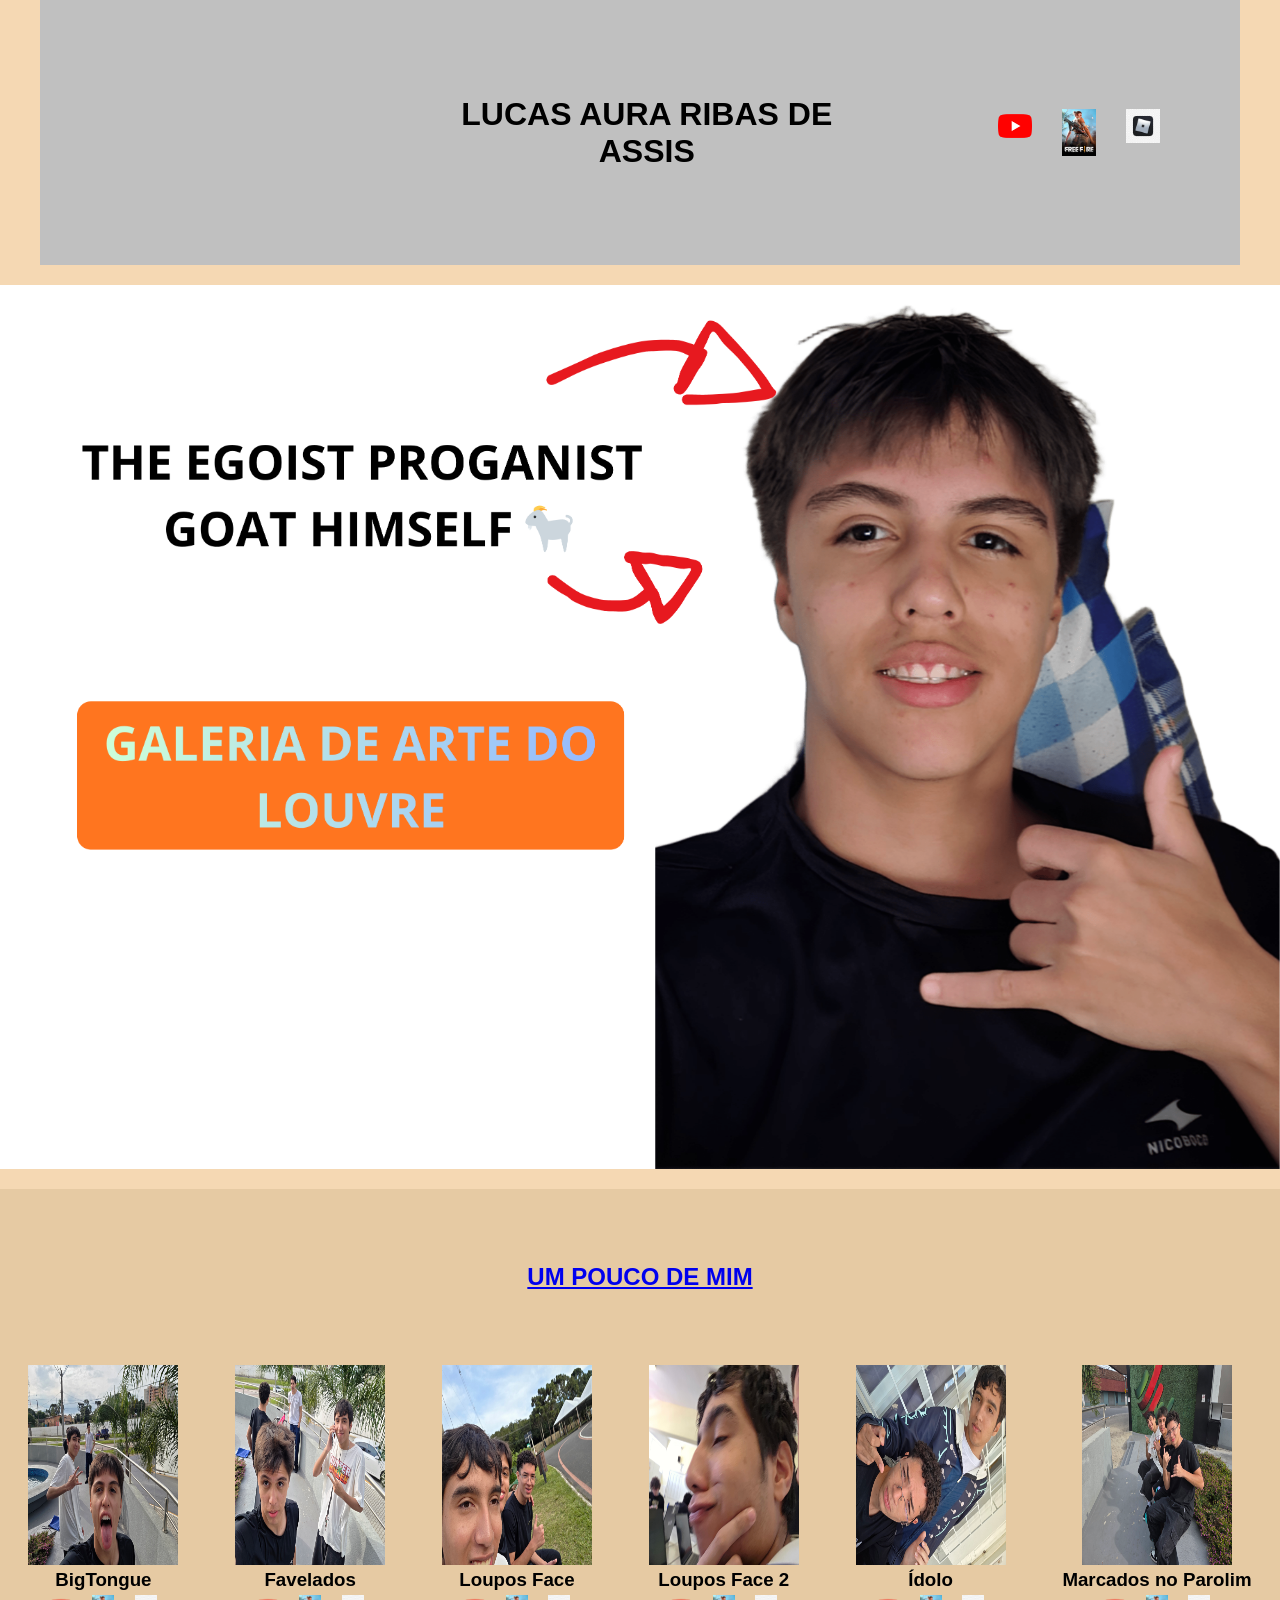
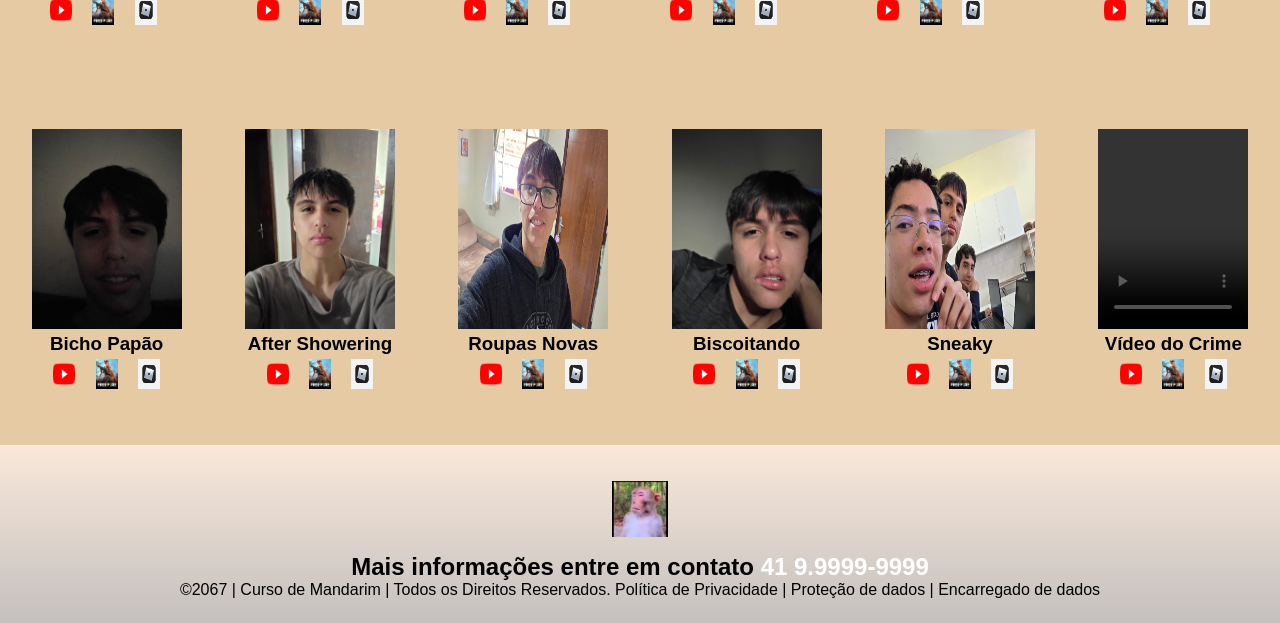
<file: index.html>
<!DOCTYPE html>
<html lang="pt-br">
<head>
<meta charset="UTF-8">
<meta name="viewport" content="width=device-width, initial-scale=1.0">
<title>Home</title>
<link rel="stylesheet" href="style.css">
<link rel="icon" href="mamaco.jpg">
</head>
<body>






<!--header é a parte do cabeçalho do site, é o topo da página-->

<header class="cabecalho-itens">


<iframe src="https://www.google.com/maps/embed?pb=!1m14!1m8!1m3!1d2738.2382920857344!2d-49.34977443507438!3d-25.546256133327773!3m2!1i1024!2i768!4f13.1!3m3!1m2!1s0x94dcfd7108d6a999%3A0x711b214028d6761c!2s498%20-%20Pra%C3%A7a%20Alberto%20Markovicz!5e0!3m2!1sen!2sbr!4v1782326432107!5m2!1sen!2sbr"
width="300" 
height="225" 
style="border:0;" 
allowfullscreen="" 
loading="lazy"
referrerpolicy="strict-origin-when-cross-origin"></iframe>





<h1 class="titulo_site">LUCAS AURA RIBAS DE ASSIS</h1>


<div class="sociais">
<img class="sociais" src="youtube.png" alt="Logo do YouTube">
<img class="sociais" src="freefire.png" alt="Free Fire">
<img class="sociais" src="roblox.png" alt="Conta do ROblox">
</div>

</header>





<!--Seção banner 1 é a parte do paragrafo 1 da página-->
<section class="banner1">
<img class="escola-image" src="banner.png" alt="Banner do Site">
</section>







<!--Seção estudantes é a parte do paragrafo 2 da página -- "Meninos"-->
<!--altere em "src="estudante_menino_1.png" para src"nome da imagem do menino em
todos abaixo-->
<!--altere em "src="site_school.png" para src"nome da logo em todos abaixo-->
<!--para aumentar os alunos copie a div no edidor que corresponda desde a foto
até os icones abaixo - dúvidas chame o professor-->
<section class="estudante">
<a href="somename.html"
target="_blank">
    <h1 class="estudante_titulo">UM POUCO DE MIM</h1>
</a>
<p> </p>





<div class="estudantes_todos">
<div class="fotos">
<img class="galeria-img" src="bigto.jpg" alt="linguona">
<h3 class="lable">BigTongue</h3>
<a href="https://cursos.alura.com.br/dashboard">






<p> </p>
<img class="estudante-icone" src="youtube.png" alt="Logo do YouTube"></a>
<img class="estudante-icone" src="freefire.png" alt="Free Fire">
<img class="estudante-icone" src="roblox.png" alt="Meu Perfil do Roblox">
</div>






<div class="fotos">
<img class="galeria-img" src="crias_da_favela.jpg" alt="marcados no parolim">
<h3 class="lable">Favelados</h3>
<a href="https://cursos.alura.com.br/dashboard">






    
<p> </p>
<img class="estudante-icone" src="youtube.png" alt="Logo do YouTube"></a>
<img class="estudante-icone" src="freefire.png" alt="Free Fire">
<img class="estudante-icone" src="roblox.png" alt="Meu Perfil do Roblox">
</div>









<div class="fotos">
<img class="galeria-img" src="louispark.jpg" alt="loupos1">
<h3 class="lable">Loupos Face</h3>
<a href="https://cursos.alura.com.br/dashboard">






<p> </p>
<img class="estudante-icone" src="youtube.png" alt="loupos2"></a>
<img class="estudante-icone" src="freefire.png" alt="Free Fire">
<img class="estudante-icone" src="roblox.png" alt="Meu Perfil do Roblox">
</div>







<div class="fotos">
<img class="galeria-img" src="louispp.jpg" alt="loupos2">
<h3 class="lable">Loupos Face 2</h3>
<a href="https://cursos.alura.com.br/dashboard">
<p> </p>







<img class="estudante-icone" src="youtube.png" alt="Logo do YouTube"></a>
<img class="estudante-icone" src="freefire.png" alt="Free Fire">
<img class="estudante-icone" src="roblox.png" alt="Meu Perfil do Roblox">
</div>






<div class="fotos">
<img class="galeria-img" src="dedomeio.jpg" alt="Loupos e macaquinho">
<h3 class="lable">Ídolo</h3>
<a href="https://cursos.alura.com.br/dashboard">
<p> </p>






<img class="estudante-icone" src="youtube.png" alt="Logo do YouTube"></a>
<img class="estudante-icone" src="freefire.png" alt="Free Fire">
<img class="estudante-icone" src="roblox.png" alt="Meu Perfil do Roblox">
</div>







<div class="fotos">
<img class="galeria-img" src="molhado.jpg" alt="Tropa do Arvoredo">
<h3 class="lable">Marcados no Parolim</h3>
<a href="https://cursos.alura.com.br/dashboard">
<p> </p>







<img class="estudante-icone" src="youtube.png" alt="Logo do YouTube"></a>
<img class="estudante-icone" src="freefire.png" alt="Free Fire">
<img class="estudante-icone" src="roblox.png" alt="Meu Perfil do Roblox">
</div>
</div>
</section>











<!--Seção estudantes é a parte do paragrafo 3 da página -- "Meninas"-->
<!--altere em "src="estudante_menina_1.png" para src"nome da imagem do menina em
todas abaixo-->
<!--altere em "src="site_school.png" para src"nome da logo em todos abaixo-->
<section class="estudante">
<div class="estudantes_todos">
<div class="fotos">
<img class="galeria-img" src="noescuro.jpg" alt="bicho papao">





<h3 class="lable">Bicho Papão</h3>
<a href="https://cursos.alura.com.br/dashboard">
<p> </p>
<img class="estudante-icone" src="youtube.png" alt="Logo do YouTube"></a>
<img class="estudante-icone" src="freefire.png" alt="Free Fire">
<img class="estudante-icone" src="roblox.png" alt="Meu Perfil do Roblox">
</div>





<div class="fotos">
<img class="galeria-img" src="molhadinha.jpg" alt="Foto da
turma do 1CDS do ano de 2023">
<h3 class="lable">After Showering</h3>
<a href="https://cursos.alura.com.br/dashboard">







<p> </p>
<img class="estudante-icone" src="youtube.png" alt="Logo do YouTube"></a>
<img class="estudante-icone" src="freefire.png" alt="Free Fire">
<img class="estudante-icone" src="roblox.png" alt="Meu Perfil do Roblox">
</div>






<div class="fotos">
<img class="galeria-img" src="roupas.jpg" alt="Foto da
turma do 1CDS do ano de 2023">
<h3 class="lable">Roupas Novas</h3>
<a href="https://cursos.alura.com.br/dashboard">
<p> </p>
<img class="estudante-icone" src="youtube.png" alt="Logo do YouTube"></a>
<img class="estudante-icone" src="freefire.png" alt="Free Fire">
<img class="estudante-icone" src="roblox.png" alt="Meu Perfil do Roblox">
</div>




<div class="fotos">
<img class="galeria-img" src="biscoitando.jpg" alt="bibiscoitandi">
<h3 class="lable">Biscoitando</h3>
<a href="https://cursos.alura.com.br/dashboard">
<p> </p>
<img class="estudante-icone" src="youtube.png" alt="Logo do YouTube"></a>
<img class="estudante-icone" src="freefire.png" alt="Free Fire">
<img class="estudante-icone" src="roblox.png" alt="Meu Perfil do Roblox">
</div>



<div class="fotos">
<img class="galeria-img" src="vitorpp.jpg" alt="Davi de Costas">
<h3 class="lable">Sneaky</h3>
<a href="https://cursos.alura.com.br/dashboard">
<p> </p>
<img class="estudante-icone" src="youtube.png" alt="Logo do YouTube"></a>
<img class="estudante-icone" src="freefire.png" alt="Free Fire">
<img class="estudante-icone" src="roblox.png" alt="Meu Perfil do Roblox">
</div>



<div class="fotos">
<video class="videos" controls width="150px" type="video/mp4" autoplay loop muted inl>
    <source src="seila.mp4">
</video>
<h3 class="lable">Vídeo do Crime</h3>
<a href="https://cursos.alura.com.br/dashboard">
<p> </p>
<img class="estudante-icone" src="youtube.png" alt="Logo do YouTube"></a>
<img class="estudante-icone" src="freefire.png" alt="Free Fire">
<img class="estudante-icone" src="roblox.png" alt="Meu Perfil do Roblox">
</div>
</div>
</section>









<!--Seção rodapé é a parte final da paragrafo 3 da página-->
<footer class="escola">
<img class="logo_rodape" src="mamaco.jpg" alt="Logo">
<h2 class="escola-título">Mais informações entre em contato<a class="link"










href="https://wa.me/5541999999999"> 41 9.9999-9999 </a></h2>
<p></p>
<p>©2067 | Curso de Mandarim | Todos os Direitos Reservados.
Política de Privacidade | Proteção de dados | Encarregado de dados</p>
<p> </p>
</footer>
</body>
</html>
</file>
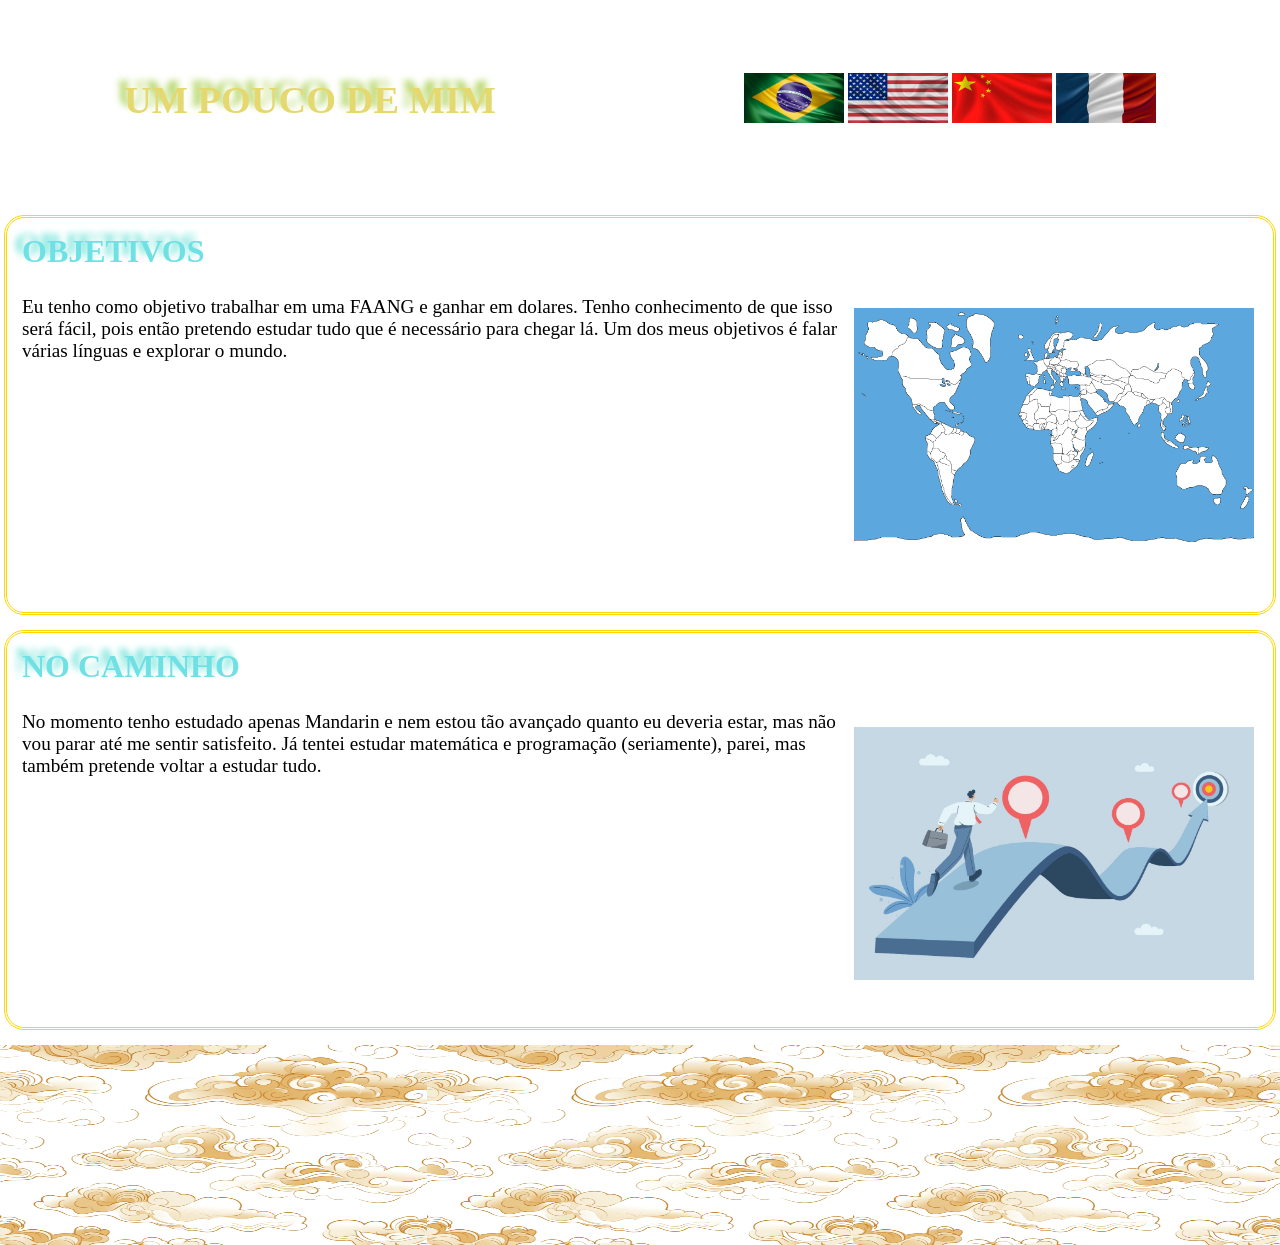
<file: somename.html>
<!DOCTYPE html>
<html lang="en">
<head>
    <meta charset="UTF-8">
    <meta name="viewport" content="width=device-width, initial-scale=1.0">
    <title>AboutMyself</title>
    <link rel="stylesheet" href="anyname.css">
    <link rel="icon" href="PeakThragg.gif">
</head>
<body>
    <header>
        <div id="box1">
            <h1 id="hh1"><big>UM POUCO DE MIM</big></h1>

            <div id="flags">
                <img class="bandeiras" src="brasil.png">
                <img class="bandeiras" src="usa.png">
                <img class="bandeiras" src="china.png">
                <img class="bandeiras" src="franca.png">
            </div>


        </div>
    </header>


<div class="main">
        <h1>OBJETIVOS</h1>

        <div class="content-row">
            <div class="left">
                <p><big>Eu tenho como objetivo trabalhar em uma FAANG e ganhar em dolares. Tenho conhecimento de que isso será fácil, pois então pretendo estudar tudo que é necessário para chegar lá. Um dos meus objetivos é falar várias línguas e explorar o mundo.</big></p>
            </div>

            <div class="right">
                <img class="mainim" src="worldmap.png">
            </div>
        </div>
    </div>

    <div class="main">
        <h1>NO CAMINHO</h1>

        <div class="content-row">
            <div class="left">
                  <p><big>No momento tenho estudado apenas Mandarin e nem estou tão avançado quanto eu deveria estar, mas não vou parar até me sentir satisfeito. Já tentei estudar matemática e programação (seriamente), parei, mas também pretende voltar a estudar tudo.</big></p>
            </div>

            <div class="right">
                <img class="mainim" src="journey.png">
            </div>
        </div>
    </div>





    <footer>
        <div id="box2">
            <img class="cloudpng" src="cloud2.png">
            <img class="cloudpng" src="cloud2.png">
            <img class="cloudpng" src="cloud2.png">
        </div>
    </footer>

</body>
</html>
</file>
<file: style.css>
*{
margin: 0;
padding: 0;
box-sizing: border-box;
}
body{
font-family: "Poppins", sans-serif;
background-color: rgb(245, 216, 179);
}




.banner1 {
  display: flex;
  justify-content: center;
  height: auto;
  max-width: 100%;
  width: 100%;
  margin: 20px auto;
}


.escola-image {
  max-width: 100%;
  height: auto;
}


header {
  background-color: rgb(192, 192, 192);
  color: rgb(0, 0, 0);
  width: 100%;
  padding: 20px;
  box-sizing: border-box; 
}

.cabecalho-itens {
  max-width: 1200px;
  margin: 0 auto;
  display: flex;
  align-items: center;
  width: 100%;
}


.cabecalho-imagem{
width: 10%;
display: flex;
justify-content: flex-start;
align-items: center;
}
.titulo_site{
padding: 50px;
text-align: center;
justify-content: center;
width: 50%;
font: 30px;
}
.sociais{
display: flex;
justify-content: flex-end;
width: 25%;
height: 20%;
padding-right: 30px;
}






.estudante_titulo{
padding: 50px;
text-align: center;

}
.lable{
text-align: center;
}


.galeria-img{
width: 150px;
height: 200px;
}



.estudante-icone{
width: 38px;
height: 38px;
padding: 4px 8px;
}
.estudante{
background-color: #e6caa3;
padding: 24px 0;
}

.fotos{
text-align: center;
padding: 24px 0;
}


.videos{
width: 150px;
height: 200px;
}


.estudantes_todos{
display: flex;
justify-content: space-around;
}



.escola{
background-image: linear-gradient(rgb(250, 232, 218),rgb(196, 192, 190));
color: rgb(0, 0, 0);
display: flex;
justify-content:center;
padding: 24px 0;
text-align:center;
display:block;
}
.escola-titulo{
padding: 50px;
text-align: center;
}
.logo_rodape{
height: 80px;
padding: 12px 0;

}

.link{
color: #ffffff;
text-decoration: none;
}
</file>
<file: anyname.css>
body {
    margin: 0px;
    background-color: rgb(255, 255, 255);
    color: black;
}

.cloudpng {
    width: 100vw;
    height: 200px;
}

#cloud {
    height: 50px;
    width: 100px;
}

#box1 {
    display: flex;
    align-items: center;
    justify-content: center;
    width: 100%;
    height: 200px;
    justify-content: space-around;
}
#hh1 {
    color: rgb(228, 216, 111);
    text-shadow: -7px -7px 7px rgb(171, 209, 83);
}


#box2 {
    display: flex;
    width: 100%;
    height: 50px;
}

.main {
    display: flex;
    flex-direction: column; 
    border-radius: 20px;
    margin: 15px auto;
    height: 400px; 
    width: calc(100% - 8px);
    border: 3px double gold;
    padding: 15px;
    box-sizing: border-box; 
}

.content-row {
    display: flex;
    flex: 1; 
    width: 100%;
    gap: 10px;
}


.main h1 {
    color: rgb(111, 224, 228);
    text-shadow: -7px -7px 7px rgb(103, 224, 214);
    margin-top: 0;
    margin-bottom: 10px;
}

.bandeiras {
    width: 100px;
    height: 50px;
}

.mainim {
    height: 300px;
    width: 400px;
    object-fit: contain;
}

.right {
    flex: 1; 
    height: 100%;
    display: flex;
    justify-content: center;
    align-items: center;

}

.left {
    color: rgb(0, 0, 0);
    flex: 2; 
    height: 100%;
}
</file>
